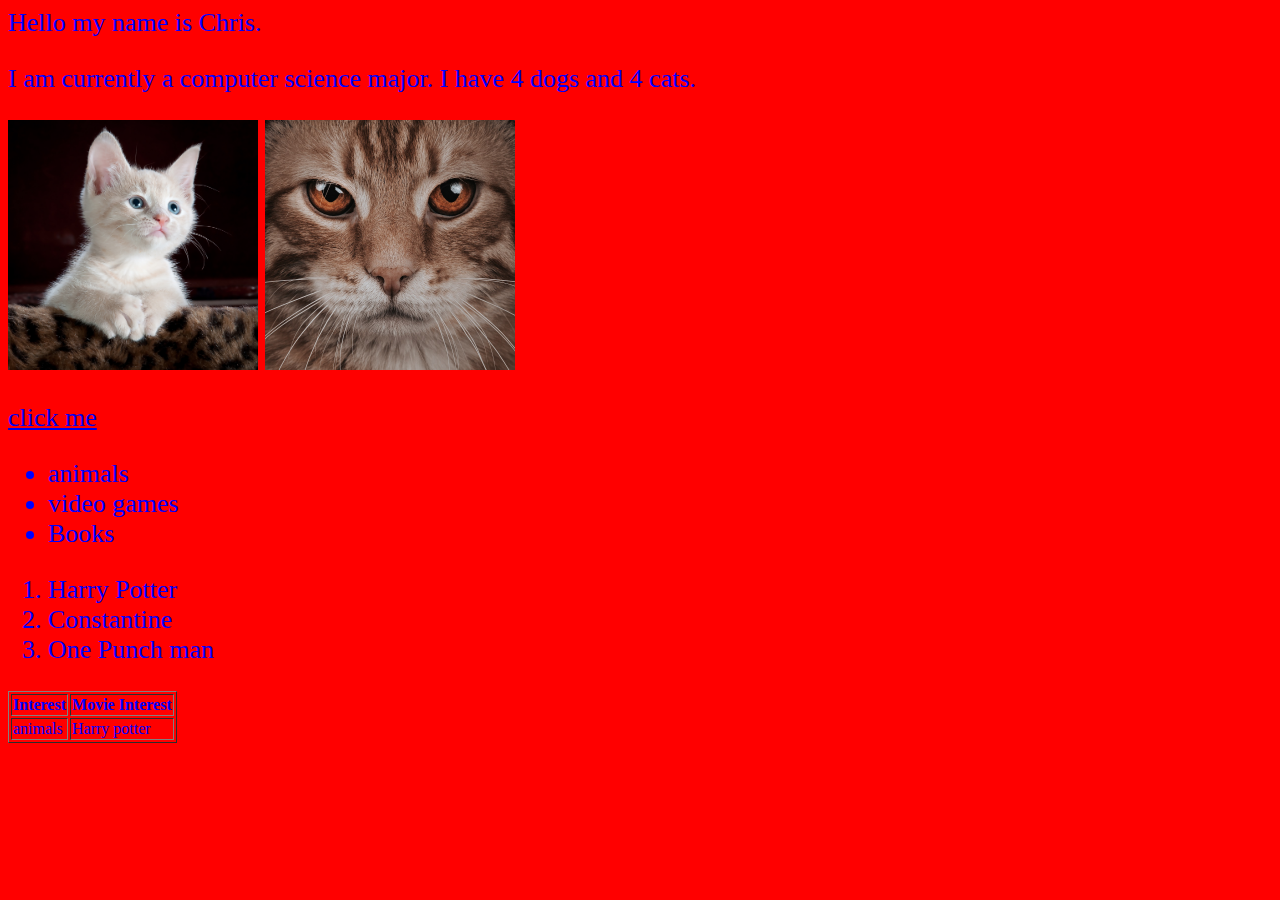
<file: names.html>
<html>
 <head> Hello my name is Chris.
	<title> Hello world </title> 
	</head>
	<link rel="stylesheet" type ="text/css" href="./styles.css"/>
	<body> <p> I am currently a computer science major. 
	 I have 4 dogs and 4 cats. </p> 
	 
	 <img class="cat" src="./cat pic.jpg" /> 
	 <img class="face" src= "./cat face.jfif"/>
	 </body>
	 
	 <p> <a href="http:minecraft.net"> click me </a></p>
	 <ul> 
	<LI> animals
	 <li> video games
	 <li> Books
	 </ul>
	 <ol>
	 <li> Harry Potter 
	 <li> Constantine
	 <li> One Punch man
	 </ol>
	 <table border="1px">
	 <thead>
	 <tr>
		<th> Interest</th> 
		<th> Movie Interest</th>
		</tr> </thead>
		<tr>
		<td> animals</td>
		<td> Harry potter</td>
		</tr>
		</table>
	 
		<tbody>
	 
	 
	 
</html>
</file>
<file: styles.css>
body{
	background-color:red;
	font-family:times; 
	color:blue;
	font-size:26px;
	
}
	.cat{width:250px; height:250px;}
	.face{width:250px; height:250px;}
</file>
